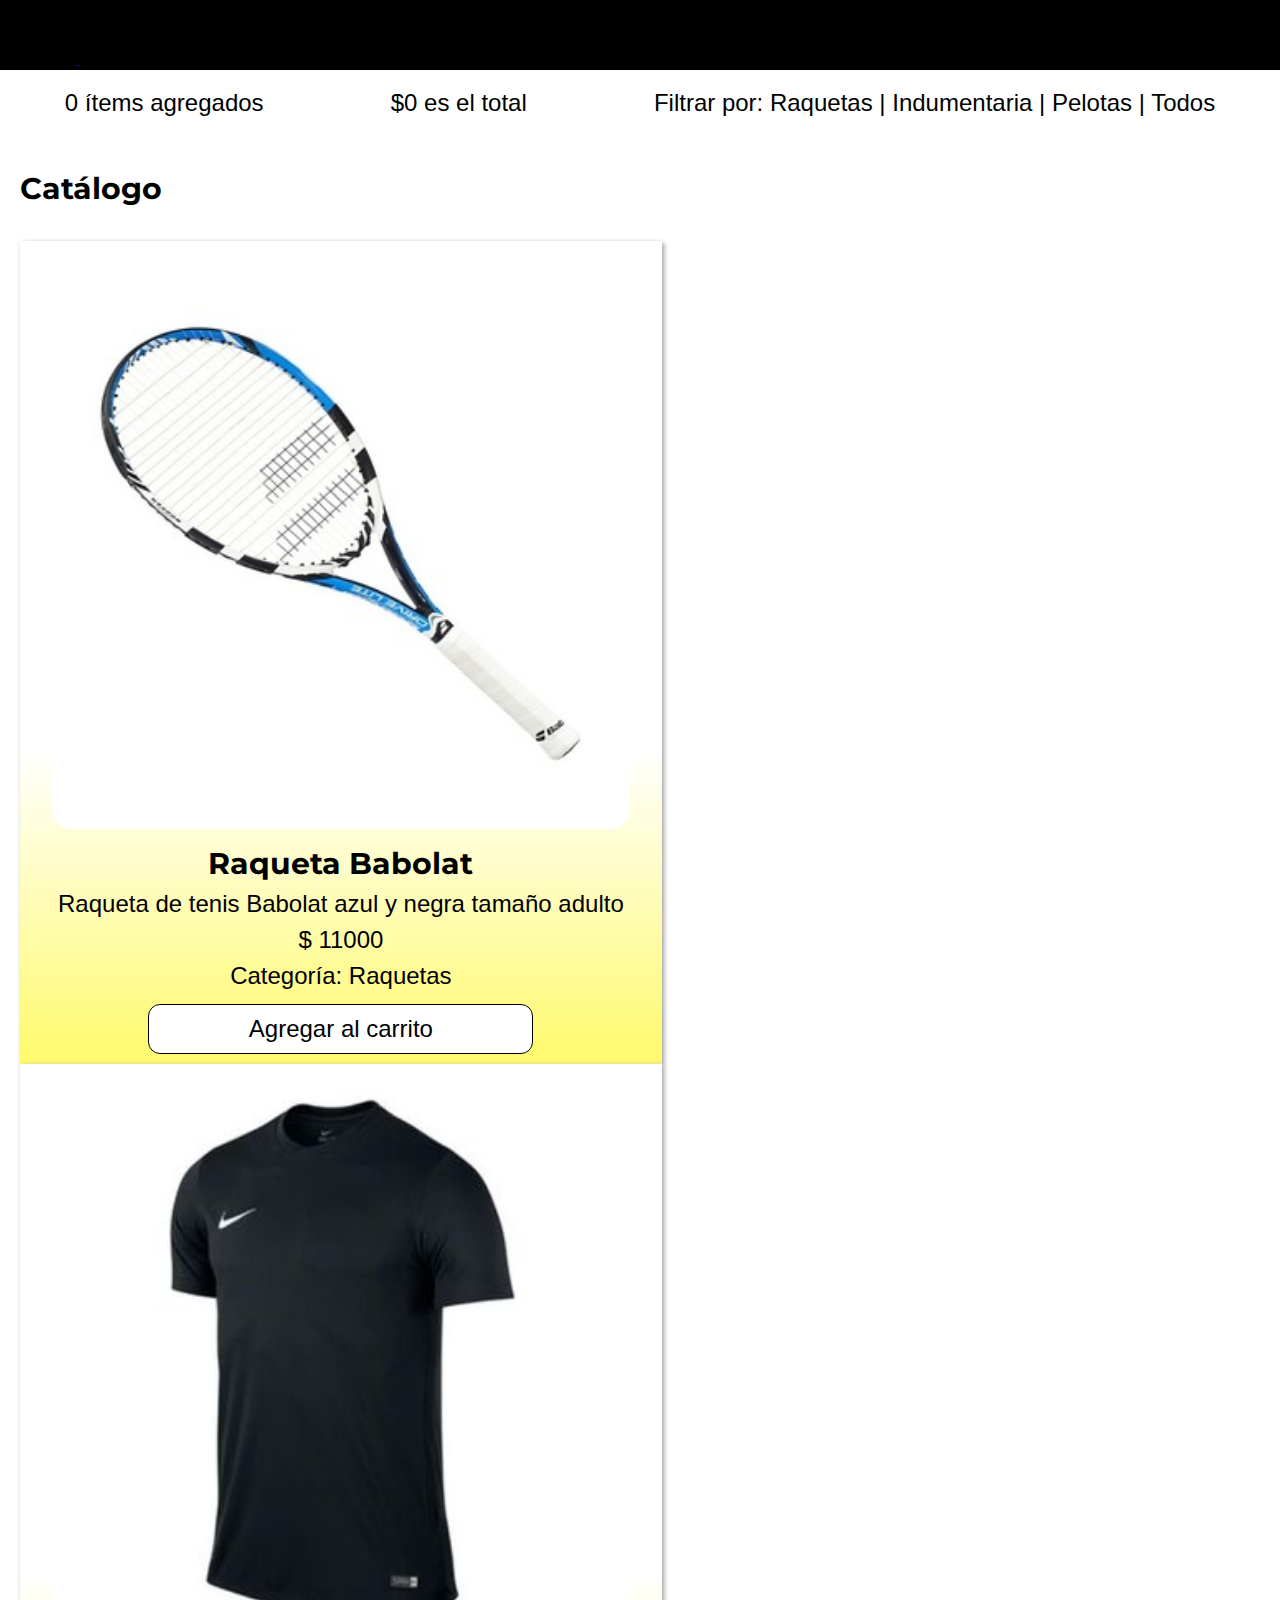
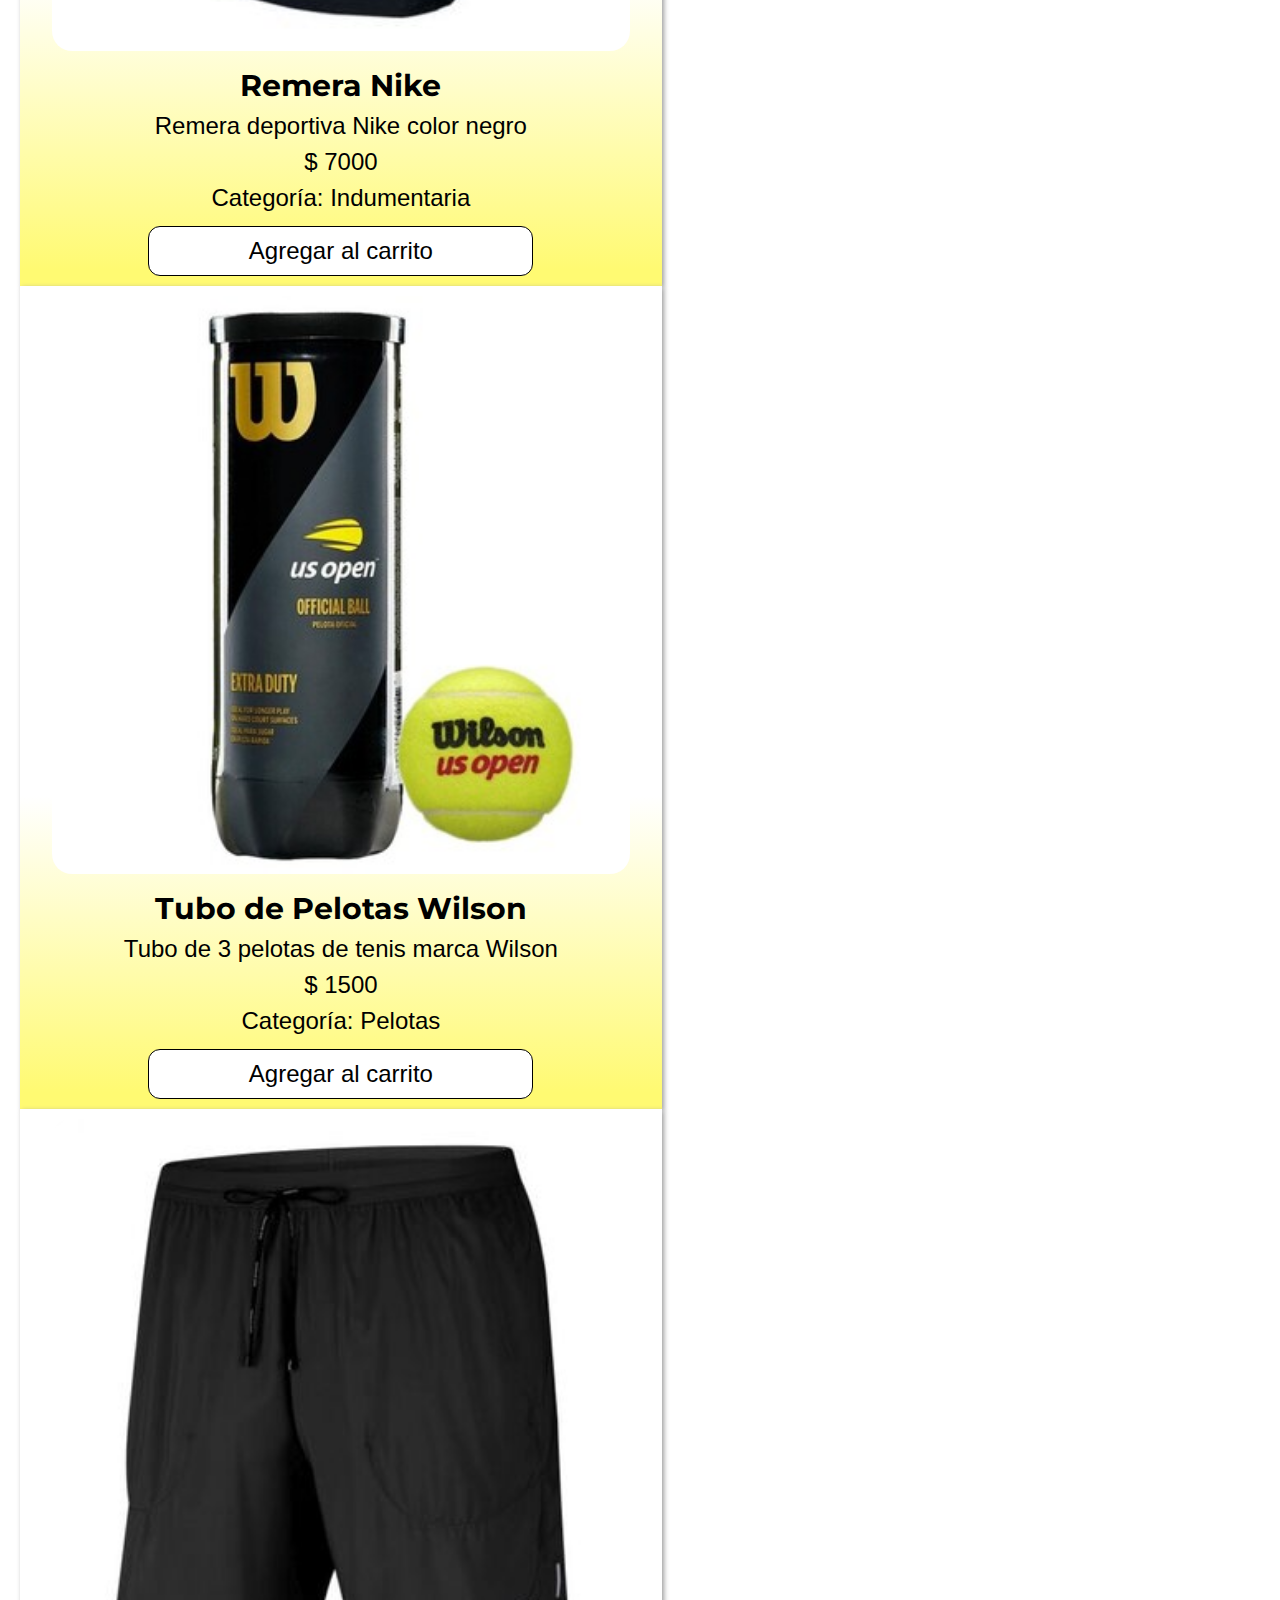
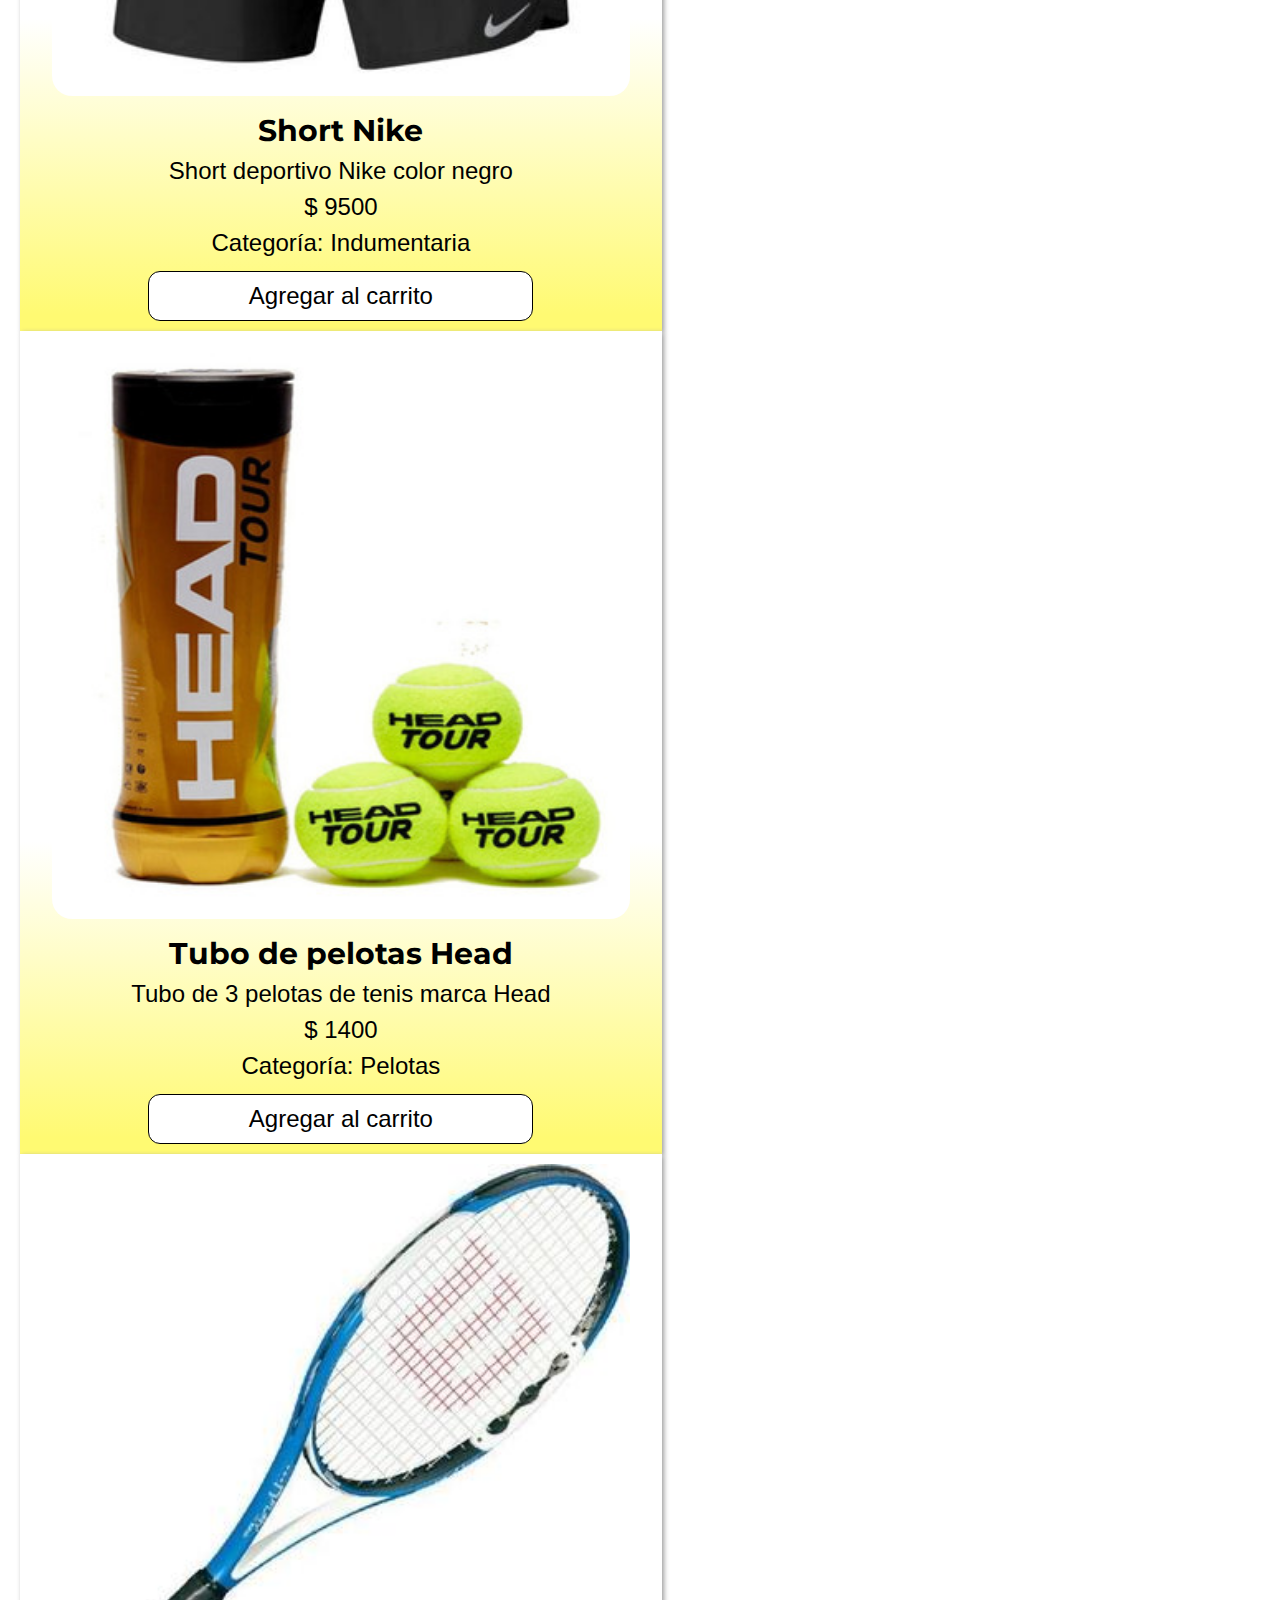
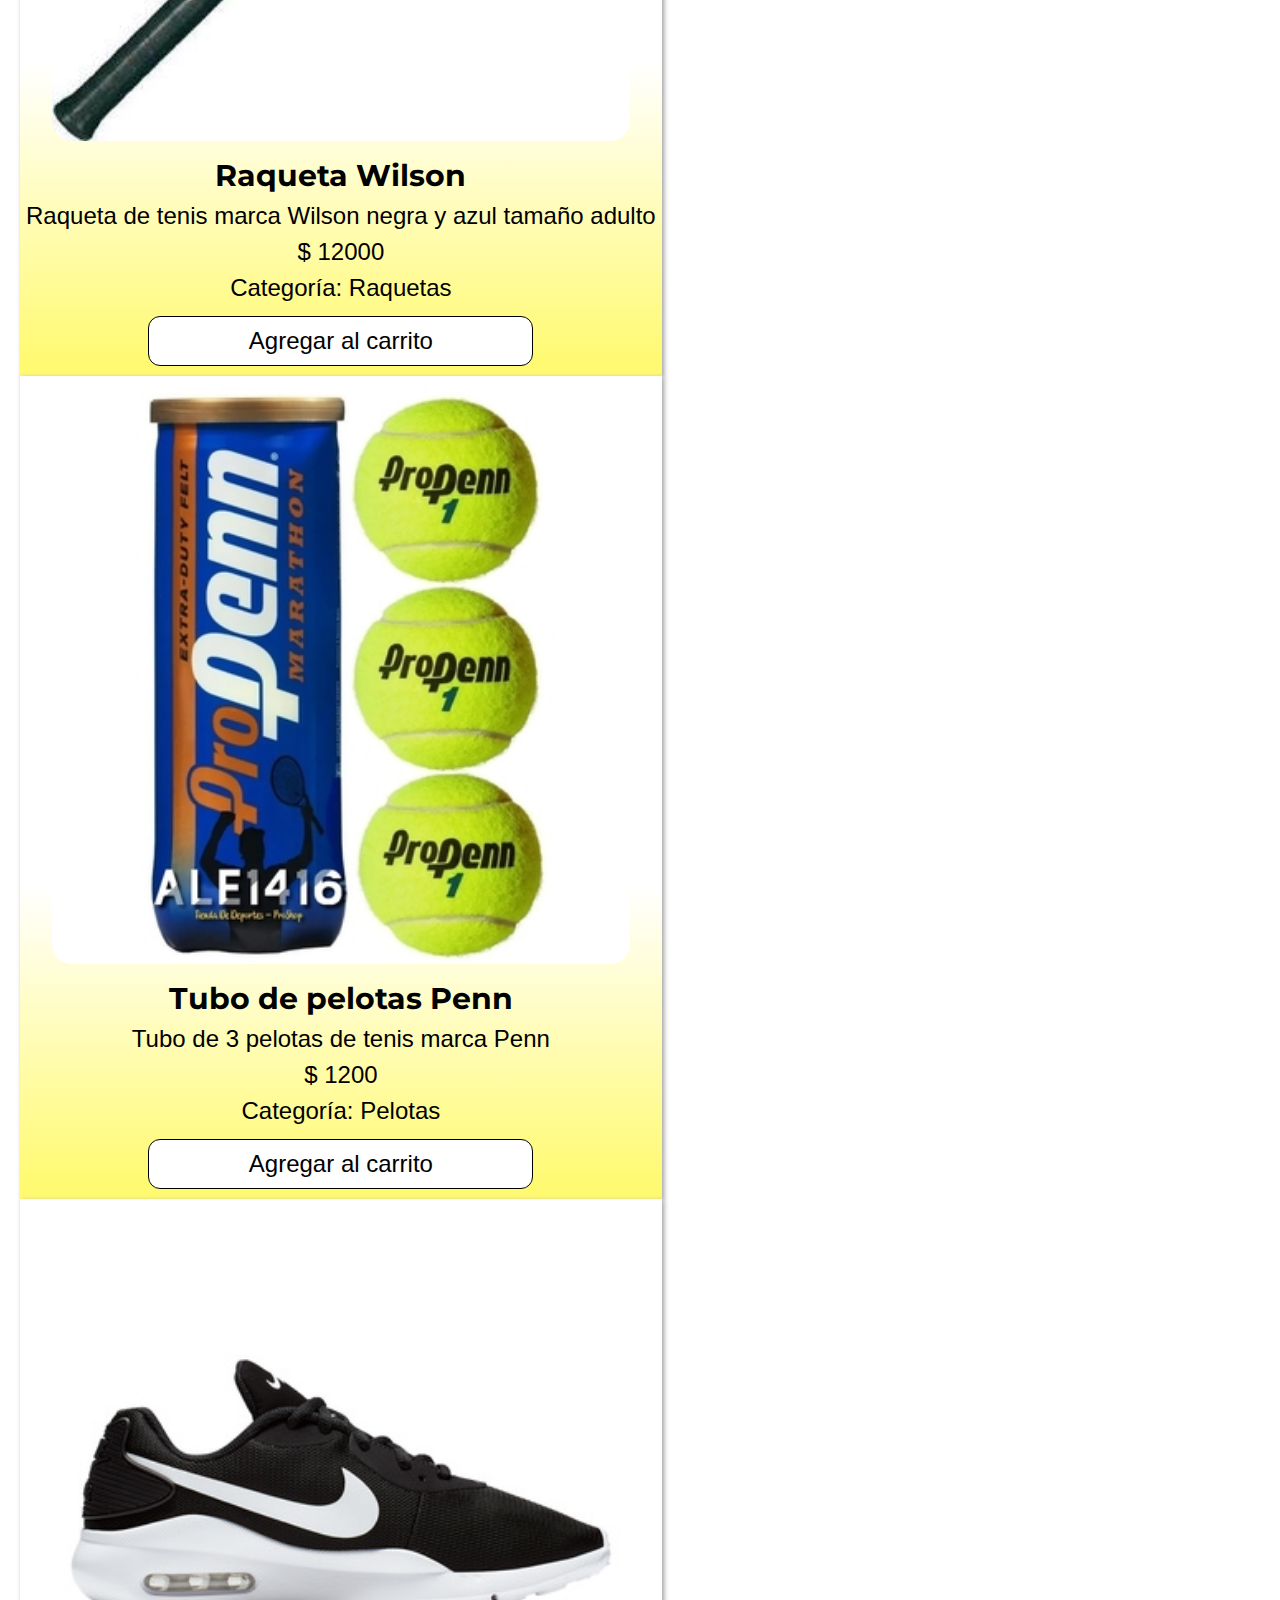
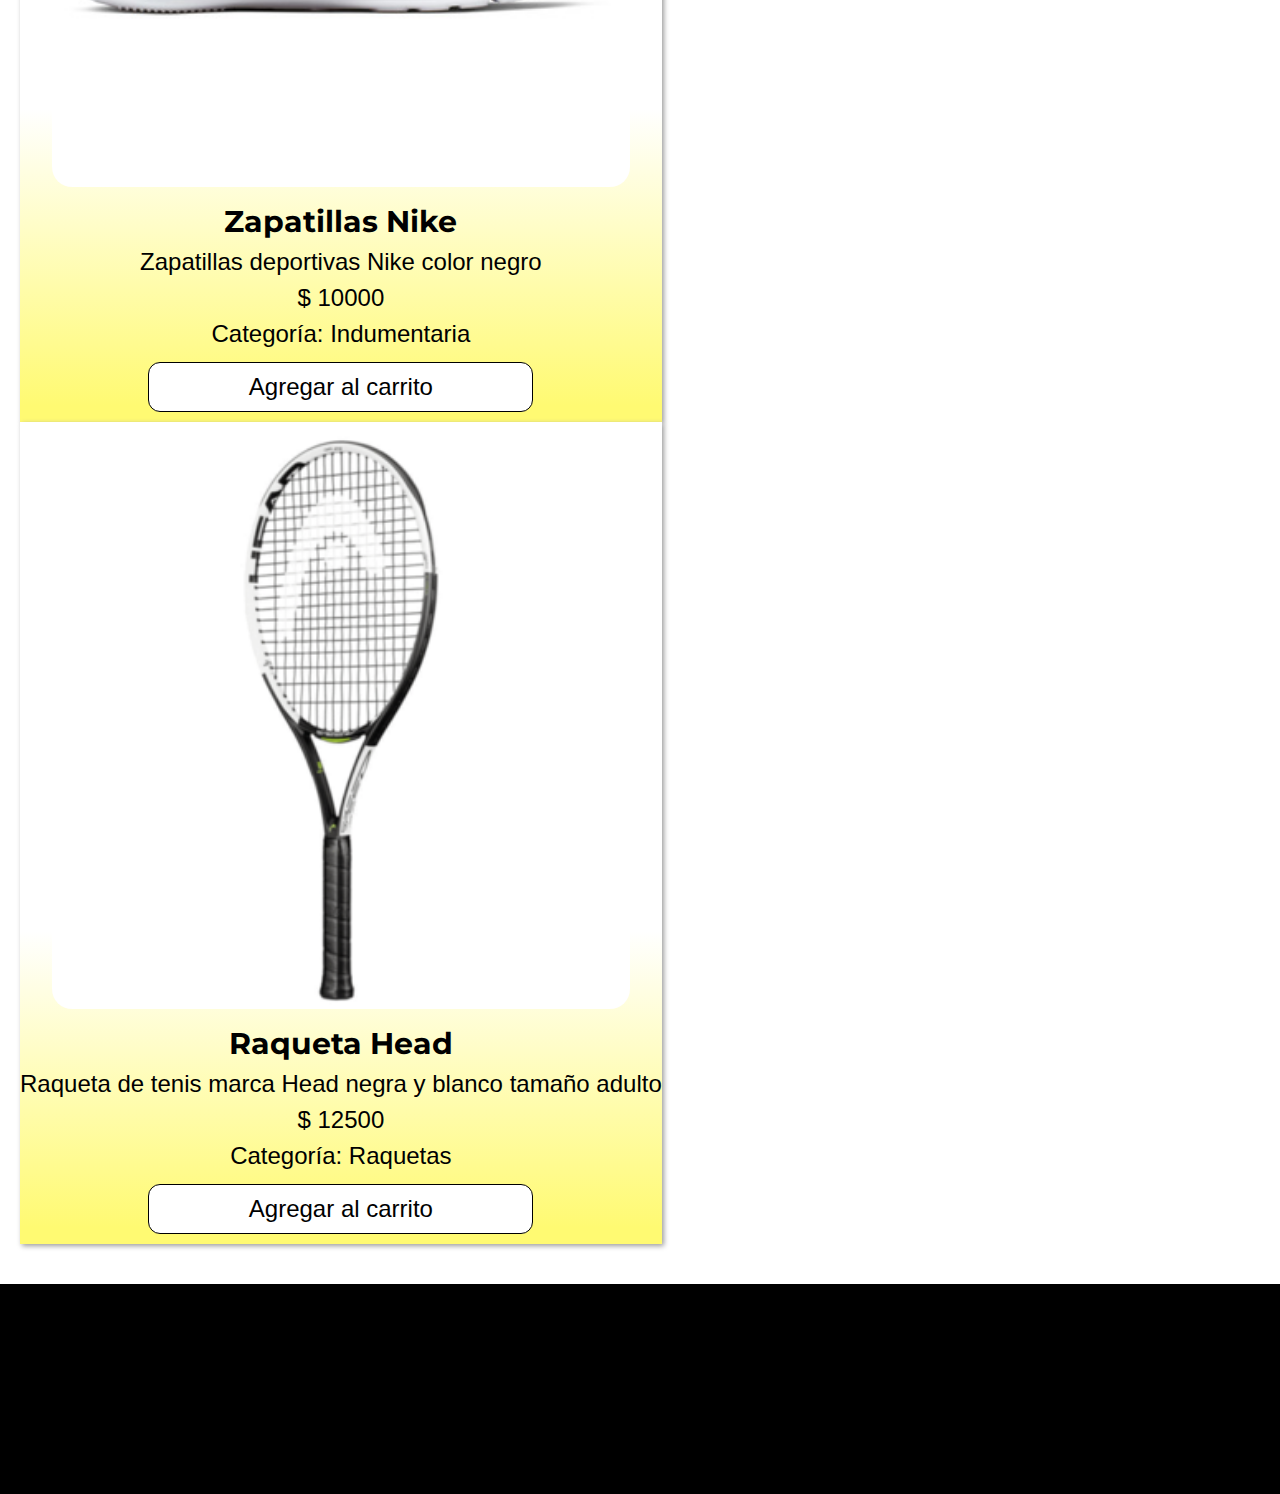
<file: index.html>
<!doctype html>
<html>
    <head>
        <meta charset="utf-8" />
        <title>Programación I | Parcial 2 | CERDEIRA</title>
        <meta name="viewport" content="width=device-width, initial-scale=1.0,user-scalable=no" />
        <link href="https://cdn.jsdelivr.net/npm/bootstrap@5.1.3/dist/css/bootstrap.min.css" rel="stylesheet" integrity="sha384-1BmE4kWBq78iYhFldvKuhfTAU6auU8tT94WrHftjDbrCEXSU1oBoqyl2QvZ6jIW3" crossorigin="anonymous">
        <link rel="shortcut icon" href="favicon.ico" />
        <link rel="stylesheet" href="fontello-13ff3540/css/fontello.css">
        <link rel="stylesheet" href="estilo.css" />
    </head>
    <body>
        <header>
            <nav class="navbar navbar-expand-lg navbar-light bg-warning bg-gradient">
                <div class="container-lg d-flex justify-content-between">
                    <a class="navbar-brand m-0" href="#">
                        <img src="img/logo.png" alt="Logo Tennet">
                    </a>
                    <i class="icon-basket" data-bs-toggle="modal" id="carrito"></i>
                </div>
            </nav>
        </header>
        <main>
            <div id="minicarrito" class="bg-warning">
                <p><span>0</span> ítems agregados</p>
                <p>$<span>0</span> es el total</p>
                <p id="filtros">Filtrar por: <a href="#" data-cat="1">Raquetas</a> | <a href="#" data-cat="2">Indumentaria</a> | <a href="#" data-cat="3">Pelotas</a> | <a href="#" data-cat="0">Todos</a></p>
            </div>
            <div id="banner"></div>
            <h2>Catálogo</h2>
            <!-- Generar el contenido del div#productos dinámicamente -->
            <div id="productos"></div>
        </main>
        <footer class="bg-warning bg-gradient" id="seccion6">
            <div class="container-lg d-md-flex justify-content-between">
            <div class="mt-4 fw-bold ms-2 d-inline text-center">
              <ul class="list-unstyled">
                <li>Tennet_contacto@gmail.com</li>
                <li>0800-9807-5431</li>
              </ul>
            </div>
            <ul class="m-0 p-4 list-unstyled text-center">
                <li class="list-inline-item fs-1"><i class="icon-instagram"><a href="#"></a></i></li>
                <li class="list-inline-item fs-1"><i class="icon-twitter-circled"><a href="#"></a></i></li>
                <li class="list-inline-item fs-1"><i class="icon-facebook-circled"><a href="#"></a></i></li>
            </ul>
            </div>
        </footer>
        <script src="https://cdn.jsdelivr.net/npm/bootstrap@5.1.3/dist/js/bootstrap.bundle.min.js" integrity="sha384-ka7Sk0Gln4gmtz2MlQnikT1wXgYsOg+OMhuP+IlRH9sENBO0LRn5q+8nbTov4+1p" crossorigin="anonymous"></script>
        <script src="parcial.js"></script>
    </body>
</html>
</file>
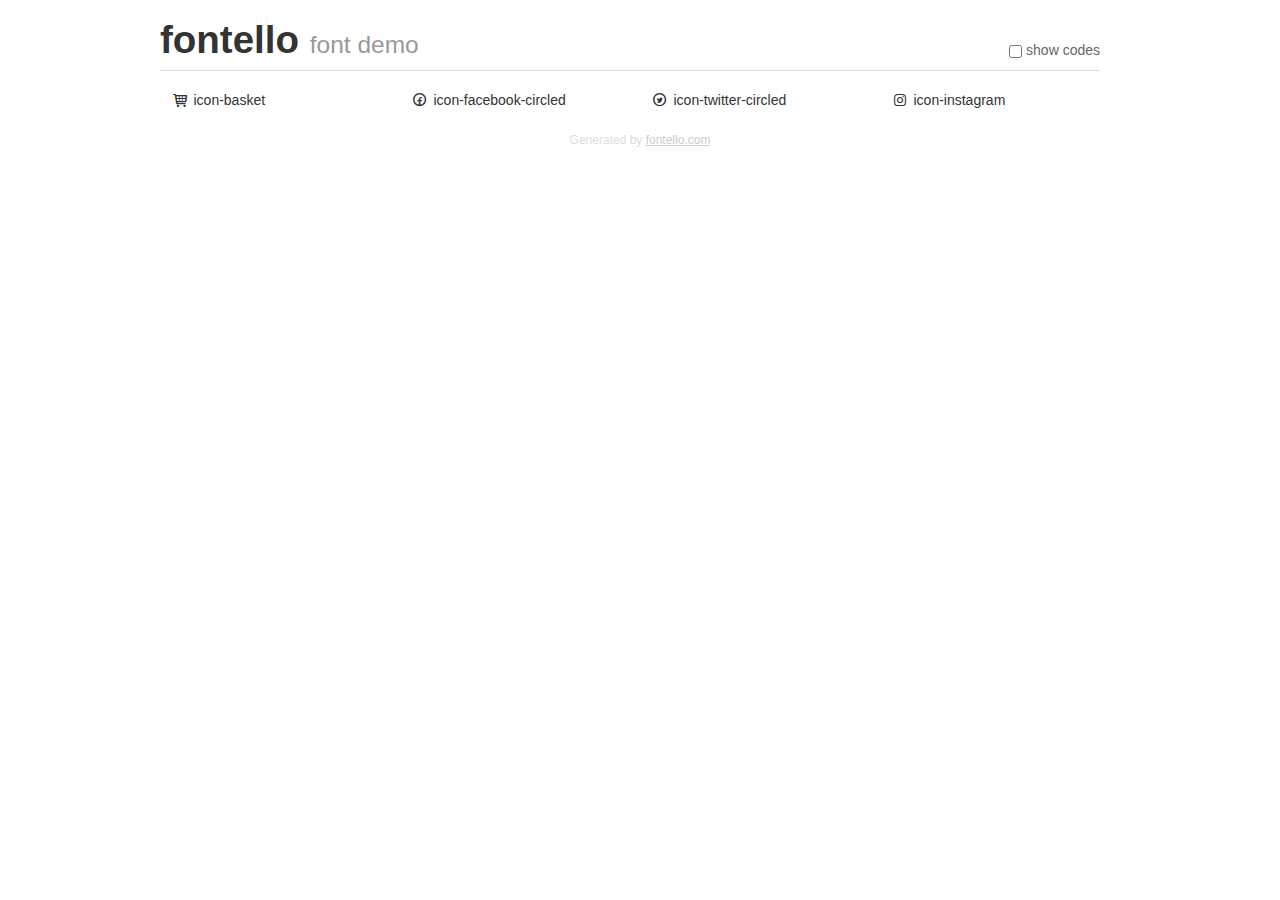
<file: fontello-13ff3540/demo.html>
<!DOCTYPE html>
<html>
  <head>
  <!--[if lt IE 9]><script language="javascript" type="text/javascript" src="//html5shim.googlecode.com/svn/trunk/html5.js"></script><![endif]-->
  <meta charset="UTF-8">
  <style>
    html {
      font-size: 100%;
      -webkit-text-size-adjust: 100%;
      -ms-text-size-adjust: 100%;
    }
    a:focus {
      outline: thin dotted #333;
      outline: 5px auto -webkit-focus-ring-color;
      outline-offset: -2px;
    }
    a:hover,
    a:active {
      outline: 0;
    }
    input {
      margin: 0;
      font-size: 100%;
      vertical-align: middle;
      *overflow: visible;
      line-height: normal;
    }
    input::-moz-focus-inner {
      padding: 0;
      border: 0;
    }
    body {
      margin: 0;
      font-family: "Helvetica Neue", Helvetica, Arial, sans-serif;
      font-size: 14px;
      line-height: 20px;
      color: #333;
      background-color: #fff;
    }
    a {
      color: #08c;
      text-decoration: none;
    }
    a:hover {
      color: #005580;
      text-decoration: underline;
    }
    .row {
      margin-left: -20px;
      *zoom: 1;
    }
    .row:before,
    .row:after {
      display: table;
      content: "";
      line-height: 0;
    }
    .row:after {
      clear: both;
    }
    .span3 {
      float: left;
      min-height: 1px;
      margin-left: 20px;
      width: 220px;
    }
    .container {
      width: 940px;
      margin-right: auto;
      margin-left: auto;
      *zoom: 1;
    }
    .container:before,
    .container:after {
      display: table;
      content: "";
      line-height: 0;
    }
    .container:after {
      clear: both;
    }
    small {
      font-size: 85%;
    }
    h1 {
      margin: 10px 0;
      font-family: inherit;
      font-weight: bold;
      line-height: 20px;
      color: inherit;
      text-rendering: optimizelegibility;
      line-height: 40px;
      font-size: 38.5px;
    }
    h1 small {
      font-weight: normal;
      line-height: 1;
      color: #999;
      font-size: 24.5px;
    }

    body {
      margin-top: 90px;
    }
    .header {
      position: fixed;
      top: 0;
      left: 50%;
      margin-left: -480px;
      background-color: #fff;
      border-bottom: 1px solid #ddd;
      padding-top: 10px;
      z-index: 10;
    }
    .footer {
      color: #ddd;
      font-size: 12px;
      text-align: center;
      margin-top: 20px;
    }
    .footer a {
      color: #ccc;
      text-decoration: underline;
    }
    .the-icons {
      font-size: 14px;
      line-height: 24px;
    }
    .switch {
      position: absolute;
      right: 0;
      bottom: 10px;
      color: #666;
    }
    .switch input {
      margin-right: 0.3em;
    }
    .codesOn .i-name {
      display: none;
    }
    .codesOn .i-code {
      display: inline;
    }
    .i-code {
      display: none;
    }
    @font-face {
      font-family: 'fontello';
      src: url('./font/fontello.eot?96312227');
      src: url('./font/fontello.eot?96312227#iefix') format('embedded-opentype'),
           url('./font/fontello.woff?96312227') format('woff'),
           url('./font/fontello.ttf?96312227') format('truetype'),
           url('./font/fontello.svg?96312227#fontello') format('svg');
      font-weight: normal;
      font-style: normal;
    }
    .demo-icon {
      font-family: "fontello";
      font-style: normal;
      font-weight: normal;
      speak: never;
     
      display: inline-block;
      text-decoration: inherit;
      width: 1em;
      margin-right: .2em;
      text-align: center;
      /* opacity: .8; */
     
      /* For safety - reset parent styles, that can break glyph codes*/
      font-variant: normal;
      text-transform: none;
     
      /* fix buttons height, for twitter bootstrap */
      line-height: 1em;
     
      /* Animation center compensation - margins should be symmetric */
      /* remove if not needed */
      margin-left: .2em;
     
      /* You can be more comfortable with increased icons size */
      /* font-size: 120%; */
     
      /* Font smoothing. That was taken from TWBS */
      -webkit-font-smoothing: antialiased;
      -moz-osx-font-smoothing: grayscale;
     
      /* Uncomment for 3D effect */
      /* text-shadow: 1px 1px 1px rgba(127, 127, 127, 0.3); */
    }
    </style>
    <link rel="stylesheet" href="css/animation.css"><!--[if IE 7]><link rel="stylesheet" href="css/" + font.fontname + "-ie7.css"><![endif]-->
    <script>
      function toggleCodes(on) {
        var obj = document.getElementById('icons');
      
        if (on) {
          obj.className += ' codesOn';
        } else {
          obj.className = obj.className.replace(' codesOn', '');
        }
      }
    </script>
  </head>
  <body>
    <div class="container header">
      <h1>fontello <small>font demo</small></h1>
      <label class="switch">
        <input type="checkbox" onclick="toggleCodes(this.checked)">show codes
      </label>
    </div>
    <div class="container" id="icons">
      <div class="row">
        <div class="span3" title="Code: 0xe800">
          <i class="demo-icon icon-basket">&#xe800;</i> <span class="i-name">icon-basket</span><span class="i-code">0xe800</span>
        </div>
        <div class="span3" title="Code: 0xe801">
          <i class="demo-icon icon-facebook-circled">&#xe801;</i> <span class="i-name">icon-facebook-circled</span><span class="i-code">0xe801</span>
        </div>
        <div class="span3" title="Code: 0xe802">
          <i class="demo-icon icon-twitter-circled">&#xe802;</i> <span class="i-name">icon-twitter-circled</span><span class="i-code">0xe802</span>
        </div>
        <div class="span3" title="Code: 0xf16d">
          <i class="demo-icon icon-instagram">&#xf16d;</i> <span class="i-name">icon-instagram</span><span class="i-code">0xf16d</span>
        </div>
      </div>
    <div class="container footer">Generated by <a href="https://fontello.com">fontello.com</a></div>
  </body>
</html>
</file>
<file: fontello-13ff3540/css/fontello.css>
@font-face {
  font-family: 'fontello';
  src: url('../font/fontello.eot?97424233');
  src: url('../font/fontello.eot?97424233#iefix') format('embedded-opentype'),
       url('../font/fontello.woff2?97424233') format('woff2'),
       url('../font/fontello.woff?97424233') format('woff'),
       url('../font/fontello.ttf?97424233') format('truetype'),
       url('../font/fontello.svg?97424233#fontello') format('svg');
  font-weight: normal;
  font-style: normal;
}
/* Chrome hack: SVG is rendered more smooth in Windozze. 100% magic, uncomment if you need it. */
/* Note, that will break hinting! In other OS-es font will be not as sharp as it could be */
/*
@media screen and (-webkit-min-device-pixel-ratio:0) {
  @font-face {
    font-family: 'fontello';
    src: url('../font/fontello.svg?97424233#fontello') format('svg');
  }
}
*/
[class^="icon-"]:before, [class*=" icon-"]:before {
  font-family: "fontello";
  font-style: normal;
  font-weight: normal;
  speak: never;

  display: inline-block;
  text-decoration: inherit;
  width: 1em;
  margin-right: .2em;
  text-align: center;
  /* opacity: .8; */

  /* For safety - reset parent styles, that can break glyph codes*/
  font-variant: normal;
  text-transform: none;

  /* fix buttons height, for twitter bootstrap */
  line-height: 1em;

  /* Animation center compensation - margins should be symmetric */
  /* remove if not needed */
  margin-left: .2em;

  /* you can be more comfortable with increased icons size */
  /* font-size: 120%; */

  /* Font smoothing. That was taken from TWBS */
  -webkit-font-smoothing: antialiased;
  -moz-osx-font-smoothing: grayscale;

  /* Uncomment for 3D effect */
  /* text-shadow: 1px 1px 1px rgba(127, 127, 127, 0.3); */
}

.icon-basket:before { content: '\e800'; } /* '' */
.icon-facebook-circled:before { content: '\e801'; } /* '' */
.icon-twitter-circled:before { content: '\e802'; } /* '' */
.icon-instagram:before { content: '\f16d'; } /* '' */
</file>
<file: estilo.css>
/* FONTS */
@import url('https://fonts.googleapis.com/css?family=Montserrat:100,100i,200,200i,300,300i,400,400i,500,500i,600,600i,700,700i,800,800i,900,900i&display=swap'); 

/**	General */
* {
    margin: 0;
    padding: 0;
    font-size: 10px;
    line-height: 1;
    font-weight: 400;
    font-family: 'Trebuchet MS', 'Lucida Sans Unicode', 'Lucida Grande', 'Lucida Sans', Arial, sans-serif;
    box-sizing: border-box;
}

/*	BODY */
body {
    background-color: #000000;
    color: #ffffff;
}

/* H */
h1,
h2,
h3 {
    font-family: 'Montserrat';
    font-size: 3.6em;
    line-height: 1.5;
    font-weight: 700;
    text-align: center;
}

h2,
h3 {
    margin: 1em 0;
    font-size: 3em;
    color: #000000;
}

/* MAIN */
main {
    display: flex;
    flex-direction: column;
    justify-content: flex-start;
    align-items: flex-start;
    padding: 0em 2em 4em;
    background-color: #fff;
}

#modalCarrito ul,
main ul,
ol {
    display: flex;
    flex-direction: column;
    align-items: flex-start;
    align-items: flex-start;
    width: 100%;
}

p,
#modalCarrito ul li,
main ul li,
ol li {
    font-size: 2.4em;
    line-height: 1.5;
    text-align: left;
    color: #000000;
}

#modalCarrito ul li {
    font-size: 2.4em;
    line-height: 1.5;
    text-align: left;
    color: white;
}

#modalCarrito ul li,
main ul li,
ol li {
    margin-left: 2em;
}

p strong,
p em,
p span,
p a,
#modalCarrito ul li strong,
main ul li strong,
#modalCarrito ul li em,
main ul li em,
#modalCarrito ul li a,
main ul li a,
ol li strong,
ol li em,
ol li a {
    font-size: 1em;
}

p a,
main ul li a,
ol li a {
    color: #134f5c;
}

p strong,
#modalCarrito ul li strong,
main ul li strong,
ol li strong {
    font-weight: 700;
}

p em,
main ul li em,
ol li em {
    font-style: italic;
}

form {
    display: flex;
    flex-direction: column;
    justify-content: flex-start;
    align-items: flex-start;
}

label {
    font-size: 2.4em;
    line-height: 1.5;
    text-align: left;
    color: #134f5c;
}

fieldset {
    display: flex;
    flex-direction: column;
    justify-content: center;
    align-items: flex-start;
    margin: 0.5em 0;
    padding: 1em 2em;
}

legend {
    padding: 0 0.5em;
    font-size: 1.6em;
    line-height: 1.5;
    font-weight: 400;
    text-align: left;
    color: #134f5c;
}

input {
    margin: 0.5em 0;
    border: 1px solid #134f5c;
    border-radius: 0.5em;
    padding: 0 1em;
    font-size: 2.4em;
    line-height: 1.5;
    text-align: left;
    color: #134f5c;
}

button,
input[type='button'],
input[type='submit'] {
    margin: 0.5em 0;
    border: 1px solid black;
    border-radius: 0.5em;
    padding: 0.25em 0.5em;
    background: #ffffff;
    cursor: pointer;
    font-size: 2.4em;
    line-height: 1.5;
    text-align: center;
    color: #000000;
}

input[type='button']:disabled,
input[type='submit']:disabled {
    opacity: 0.8;
    cursor: not-allowed;
}

form textarea {
    margin: 0.5em 0;
    border-radius: 0.5em;
    border: 1px solid #134f5c;
    padding: 0 0.5em;
    background: #d0e0e3;
    font-size: 1.6em;
    line-height: 1.5;
    font-weight: 400;
    text-align: left;
    color: #134f5c;
}

form select {
    margin: 0.5em 0;
    border-radius: 0.5em;
    border: 1px solid #134f5c;
    padding: 0 0.5em;
    background: #d0e0e3;
    font-size: 1.6em;
    line-height: 1.5;
    font-weight: 400;
    text-align: left;
    color: #134f5c;
}

hr {
    margin: 1em 0%;
    width: 100%;
    height: 0.1em;
}

footer {
    padding: 2rem;
}

footer ul li {
    color: black;
    font-size: 2.5rem;
}

button:hover,
input[type='button']:hover,
input[type='submit']:hover {
    color: #fff;
    background-color: black;
    transition: 0.5s;
}

/**	Carrito */
#minicarrito {
    display: flex;
    flex-direction: row;
    justify-content: space-between;
    align-items: center;
    border-radius:5px ;
    padding: 1.5em 2em;
    width: 96%;
    margin:auto;
}

#minicarrito a {
    text-decoration: none;
    color: black;
}

#minicarrito a:hover {
    color: white;
    background-color: none;
    transition: 0.5s;
}

i {
    font-size: 4rem;
    color: #000000;
}

i:hover {
    color: rgb(84, 84, 84);
    transition: 0.5s;
    cursor: pointer;
}

#banner {
    width: 96%;
    margin:auto;
}

#banner img {
    max-height: 600px ;
}

#productos button {
    width: 60%;
    margin: 1rem auto;
}

#productos img {
    width: 90%;
    margin: 1em 5%;
}

#productos div div {
    padding: 0;
}

#productos h3,
#productos p {
    margin: 0;
    text-align: center;
}

.modal {
    position: fixed;
    z-index: 1;
    display: flex;
    flex-direction: column;
    justify-content: flex-start;
    align-items: center;
    top: 0;
    left: 0;
    bottom: 0;
    right: 0;
    overflow: auto;
    padding: 2rem;
    background-color: rgba(0, 0, 0, 0.9);
}

.modal a {
    text-decoration: none;
    color: #d0e0e3;
}

.modal a.cerrar {
    position: fixed;
    z-index: 1;
    display: flex;
    flex-direction: column;
    justify-content: center;
    align-items: center;
    top: 1em;
    right: 1em;
    border-radius: 2.5em;
    width: 5em;
    height: 5em;
    background-color: rgba(255, 255, 255, 0.9);
    font-size: 1em;
    font-weight: 400;
    text-align: center;
    color: #1a4a5e;
    text-decoration: none;
}

.modal a.cerrar:hover {
    background-color: #1a4a5e;
    color: rgba(255, 255, 255, 0.9);
}

#modalCompra div {
    max-width: 50%;
}

#formulario {
    margin-bottom: 8rem;
}

textarea, select, input {
    width: 100%;
    height: 7%;
    font-size: 2rem;
    padding: 1.5rem;
    margin: 1rem auto;
    border-radius: 0.5rem;
    box-shadow: 1px 1px 7px rgba(255, 255, 255, 0.523);
}

#confirmacion {
    display: flex;
    flex-direction: column;
    justify-content: space-between;
    background-color: white;
    max-width: 60%;
    height: 450px;
    padding: 1rem 2.5rem;
    border-radius: 5px;
    color: black;
    margin-top: 15rem;
}

#confirmacion button {
    max-width: 80%;
    margin: 2rem auto;
}

.modal h3,
.modal p,
.modal li {
    margin: 0;
    text-align: center;
    color: #d0e3d4;
}

.modal li {
    display: flex;
    justify-content: space-around;
    margin: 0.25em 0;
    width: 90%;
}

.modal li span {
    font-size: 1em;
}

.color {
    background: rgb(255,255,255);
background: linear-gradient(180deg, rgba(255,255,255,1) 62%, rgba(255,250,114,1) 98%);
    box-shadow: 2px 2px 5px rgb(157, 157, 157);
}

#galeria img:hover {
    cursor: pointer;
}

@media screen and (min-width: 1100px) {
    footer ul {
        flex-direction: row;
    } 
}
</file>
<file: fontello-13ff3540/css/animation.css>
/*
   Animation example, for spinners
*/
.animate-spin {
  -moz-animation: spin 2s infinite linear;
  -o-animation: spin 2s infinite linear;
  -webkit-animation: spin 2s infinite linear;
  animation: spin 2s infinite linear;
  display: inline-block;
}
@-moz-keyframes spin {
  0% {
    -moz-transform: rotate(0deg);
    -o-transform: rotate(0deg);
    -webkit-transform: rotate(0deg);
    transform: rotate(0deg);
  }

  100% {
    -moz-transform: rotate(359deg);
    -o-transform: rotate(359deg);
    -webkit-transform: rotate(359deg);
    transform: rotate(359deg);
  }
}
@-webkit-keyframes spin {
  0% {
    -moz-transform: rotate(0deg);
    -o-transform: rotate(0deg);
    -webkit-transform: rotate(0deg);
    transform: rotate(0deg);
  }

  100% {
    -moz-transform: rotate(359deg);
    -o-transform: rotate(359deg);
    -webkit-transform: rotate(359deg);
    transform: rotate(359deg);
  }
}
@-o-keyframes spin {
  0% {
    -moz-transform: rotate(0deg);
    -o-transform: rotate(0deg);
    -webkit-transform: rotate(0deg);
    transform: rotate(0deg);
  }

  100% {
    -moz-transform: rotate(359deg);
    -o-transform: rotate(359deg);
    -webkit-transform: rotate(359deg);
    transform: rotate(359deg);
  }
}
@-ms-keyframes spin {
  0% {
    -moz-transform: rotate(0deg);
    -o-transform: rotate(0deg);
    -webkit-transform: rotate(0deg);
    transform: rotate(0deg);
  }

  100% {
    -moz-transform: rotate(359deg);
    -o-transform: rotate(359deg);
    -webkit-transform: rotate(359deg);
    transform: rotate(359deg);
  }
}
@keyframes spin {
  0% {
    -moz-transform: rotate(0deg);
    -o-transform: rotate(0deg);
    -webkit-transform: rotate(0deg);
    transform: rotate(0deg);
  }

  100% {
    -moz-transform: rotate(359deg);
    -o-transform: rotate(359deg);
    -webkit-transform: rotate(359deg);
    transform: rotate(359deg);
  }
}
</file>
